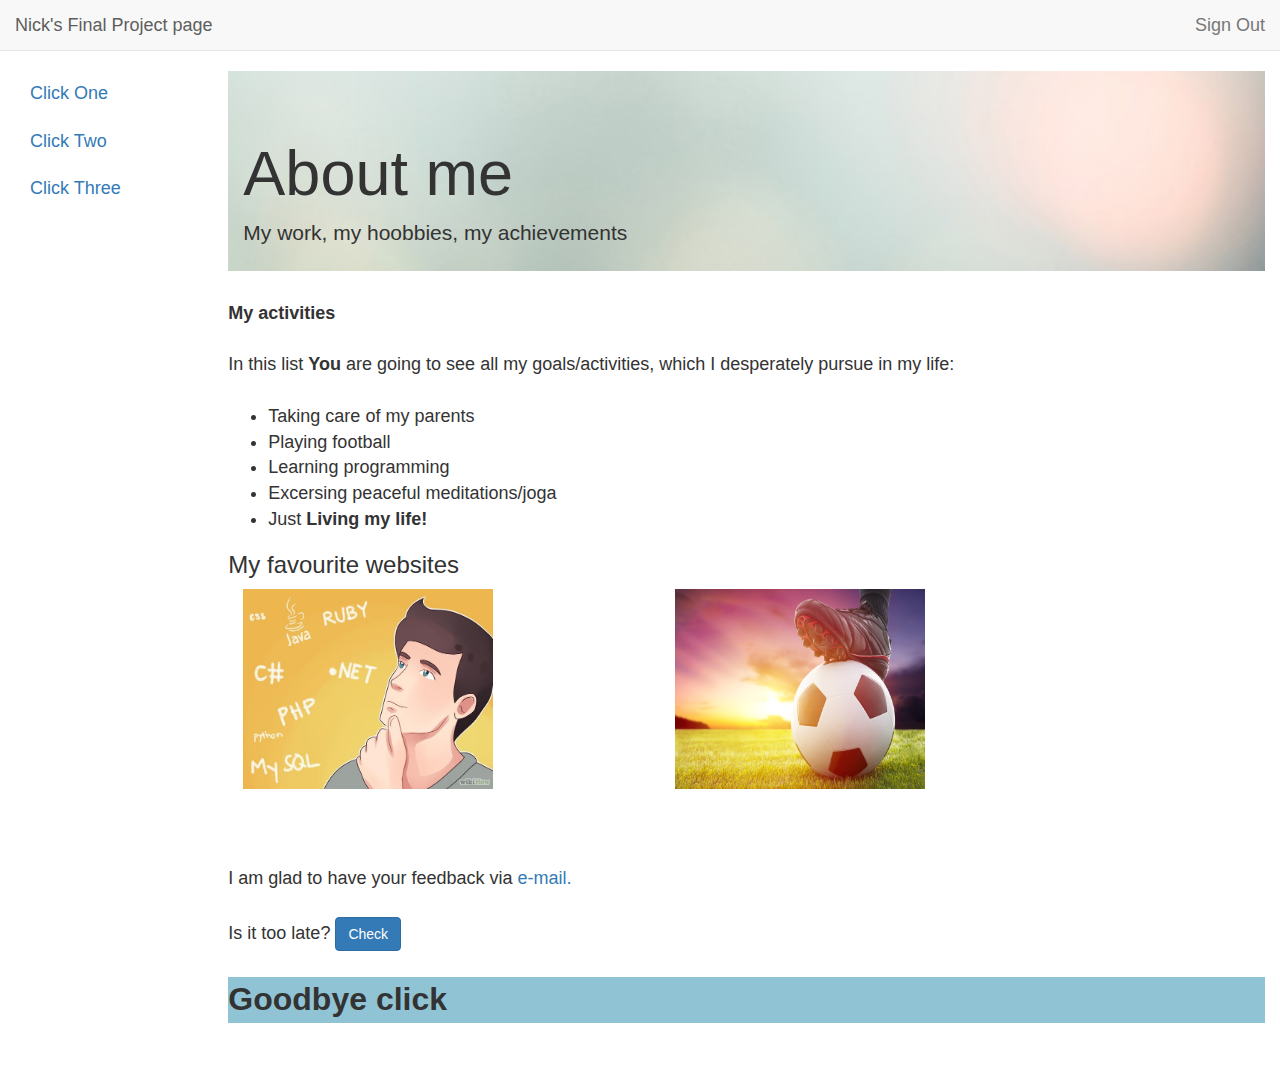
<file: FinalProject/index.html>
<html>
	<head>
		
		<link 
			rel="stylesheet" 
			type="text/css" 
			href="css/bootstrap.min.css"
		/>
		<link 
			rel="stylesheet"  
			type="text/css"
			href="css/stylesheet.css"
		/>
		 
	
	<script src="js/myScripts.js"></script>
	<script src="js/jquery-1.11.3.min.js"></script>
	<script src="js/bootstrap.min.js"></script>


	</head> 

    <title>
    	My activities
    </title>

    <body>

<!-- navigation header. Check it out on small and wide screen -->
    <nav class="navbar navbar-default navbar-static-top" role="navigation">
      <div class="navbar-header">
        <button type="button" class="navbar-toggle" data-toggle="collapse" data-target=".main-navigation">
          <span class="sr-only">
            Toggle navigation
          </span>
          <span class="icon-bar">
          </span>
          <span class="icon-bar">
          </span>
          <span class="icon-bar">
          </span>
        </button>
        <a class="navbar-brand" href="#">
          Nick's Final Project page
        </a>
      </div>
      <div class="collapse navbar-collapse main-navigation">
        <ul class="nav navbar-nav navbar-right">
          <li>
            <a href="#">
              Sign Out
            </a>
          </li>
        </ul>
      </div>
    </nav>


    <!-- Header. Try clicking on the links on the left -->
    <div class="row">
      <div class="col-md-2">
        <ul class="nav nav-pills nav-stacked">
          <li class="changeHead">
            <a href="#">
              Click One
            </a>
          </li>
          <li class="changeHead">
            <a href="#">
              Click Two
            </a>
          </li>
          <li class="changeHead">
            <a href="#">
              Click Three
            </a>
          </li>
        </ul>
      </div>
      <div class="col-md-10">
        <div class="jumbotron">
          <div class="container">
            <h1 id="mainText">
              About me
            </h1>
            <p>
              My work, my hoobbies, my achievements
            </p>
          </div>
        </div>
      </div>
    
    <!-- Script that changes Header -->
    <script type="text/javascript">
       $(".changeHead").click(function(){
			document.getElementById("mainText").innerHTML = this.innerHTML;
		});
    </script>

    <!-- Main info -->
   <div class="info">   	
   
	    <div class="row">
	    	<div class="col-md-2">
	    		
	    	</div>
	    
		    <div class="col-md-10">
			  	<b class="colored">
			  		My activities 
			  	</b> 
			  	<br>
			  	<br>
					In this list <b>You </b>are going to see all my goals/activities, which I desperately pursue in my life:
				</br>
				<br>
				<ul>
					<li>Taking care of my parents</li> 
					<li>Playing football</li>
				  	<li>Learning programming</li> 
				  	<li>Excersing peaceful meditations/joga </li>
				  	<li>Just <b>Living my life!</b></li>

				</ul>

				<h3>My favourite websites</h3>
			    
			    <div class="row">

			    	<div class="col-md-5">
			    		
							<a href="http://www.w3schools.com/">
								
									<img class="hobbyImg"
										src="css/img/program.jpg"										
									/>
									
							</a>
							<br></br>
						
					</div>

	    			<div class="col-md-5">
						<a href="http://dynamo.kiev.ua">
								
									<img class="hobbyImg" 
										src="css/img/football.jpg"										
									/>
								

							</a>
							<br></br>
					</div>

					

				</div>

				<br></br>

				<!-- Check mailto link -->

				I am glad to have your feedback via <a href="mailto: konisite.studio@gmail.com">e-mail.</a>

				<br></br>

				Is it too late?
				<button  type="button" class="btn btn-primary" 
					data-loading-text = "Loading..."
					onclick="document.getElementById('time').innerHTML = Date()">
					Check
				</button> 	<text id="time"></text>

				<br></br>

				<div id="title" onclick="complexFunc();"> 
					Goodbye click
				</div>   

		    </div>
		</div>
	</div>
 

</body>

	
</html>
</file>
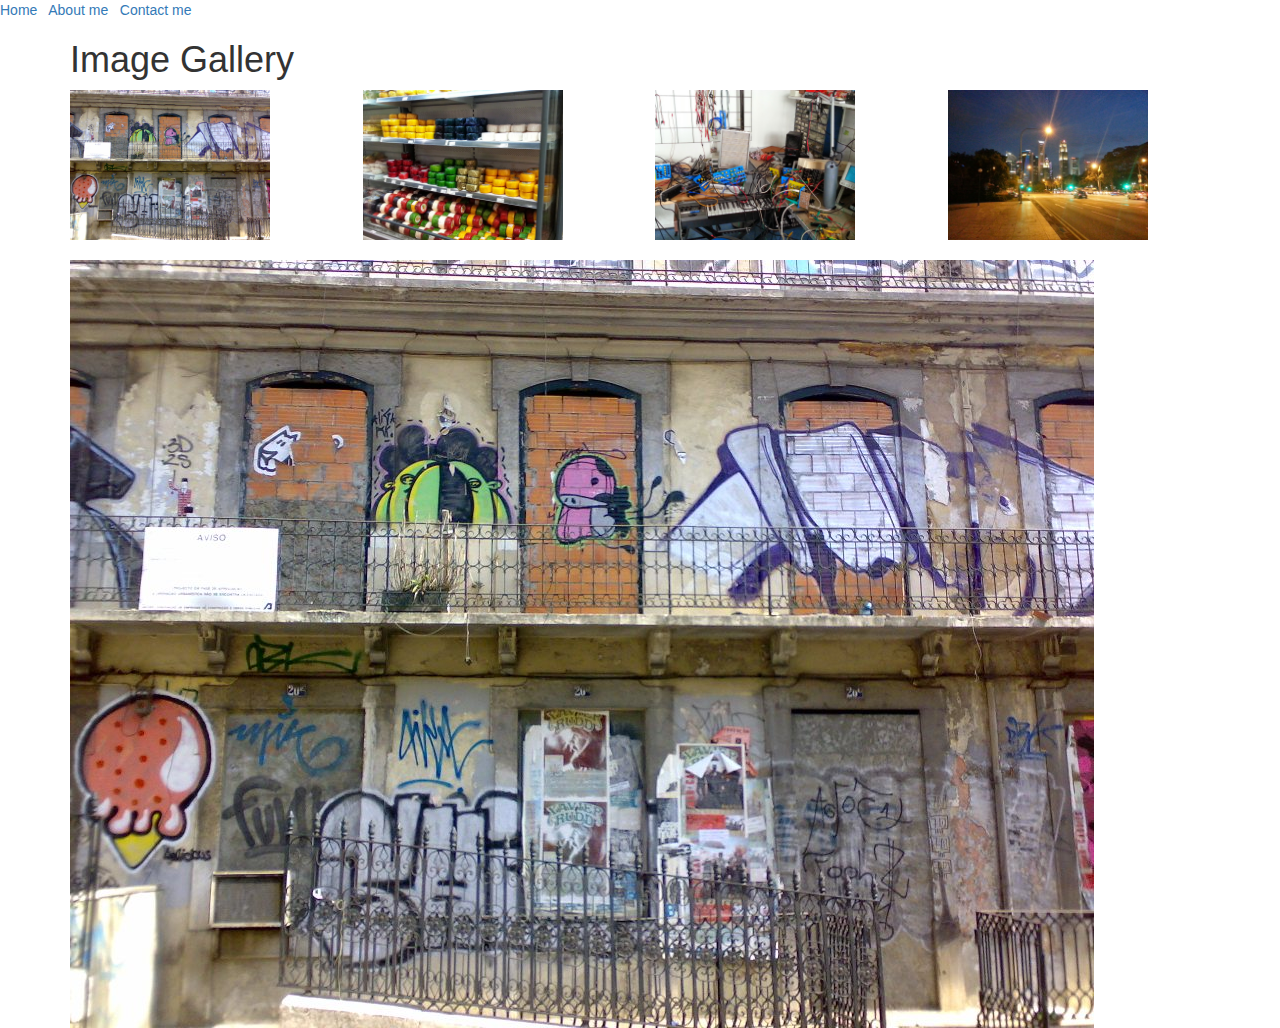
<file: scriptBasics/gallery/index.html>
<html>
	<head>
		<title>Image Gallery</title>

		<!-- import bootstrap -->
		<link rel="stylesheet"
			  type="text/css"
			  href="bootstrap.css"
		      />

		<!-- import our own stylesheet -->
		<link rel="stylesheet"
			  type="text/css"
			  href="styles.css"
		      />	

		<!-- import jQuery -->
		<script src="http://code.jquery.com/jquery-1.11.3.min.js"></script>
	</head>
	<body>
		<!-- some header info (from Matthew's code) -->
		<a 
		href="index.html">
			Home
		</a>
		 &nbsp;
		<a 
		href="aboutme.html">
			About me 
		</a>
		&nbsp;
		<a 
		href="contact.html" class="greenlink">
			Contact me 
		</a>

		</hr>
	<div class="container">
		<h1>Image Gallery</h1>

		<!--
		   These are the thumbnail images.
		   They are laid out using the 
		   bootstrap grid.
		   I have given them all the class
		   "crop-image" which I use in the
		   css and the javascript code.
		-->
		<div class="row">
			<div class="col-md-3">
				<img class="crop-img" 
				  src="img_1.jpg" 
				  alt="graffittied building"/> 
			</div>
			<div class="col-md-3">
				<img class="crop-img" 
				  src="img_3.jpg" 
				  alt="display of cheese"/> 
			</div>
			<div class="col-md-3">
				<img class="crop-img" 
				  src="img_4.jpg" 
				  alt="synethesizer workshop"/> 
			</div>
			<div class="col-md-3">
				<img class="crop-img" 
				   src="img_5.jpg" 
				   alt="City night"/> 
			</div>
		</div>
		<!--
			this is the large image which is
			on a row of its own. 
			I will change it source in the 
			javascript
		-->
		<div class="row">
			<div class="col-md-12">
				<img id="bigImage" 
				  class="large-img" 
				  src="img_1.jpg" 
				  alt="graffittied building"/> 
			</div>
		</div>
	</div>

	<script>
		// when we click on the thumbnail
		// we set the src attribute of the 
		// bit image to be the same as the 
		// src of the image we have clicked on
		// ("this"). This loads the same
		// image file into the big image
		$(".crop-img").click(function(){
			$("#bigImage").attr('src', 
				$(this).attr('src'));
		});
	</script>

	</body>
</html>
</file>
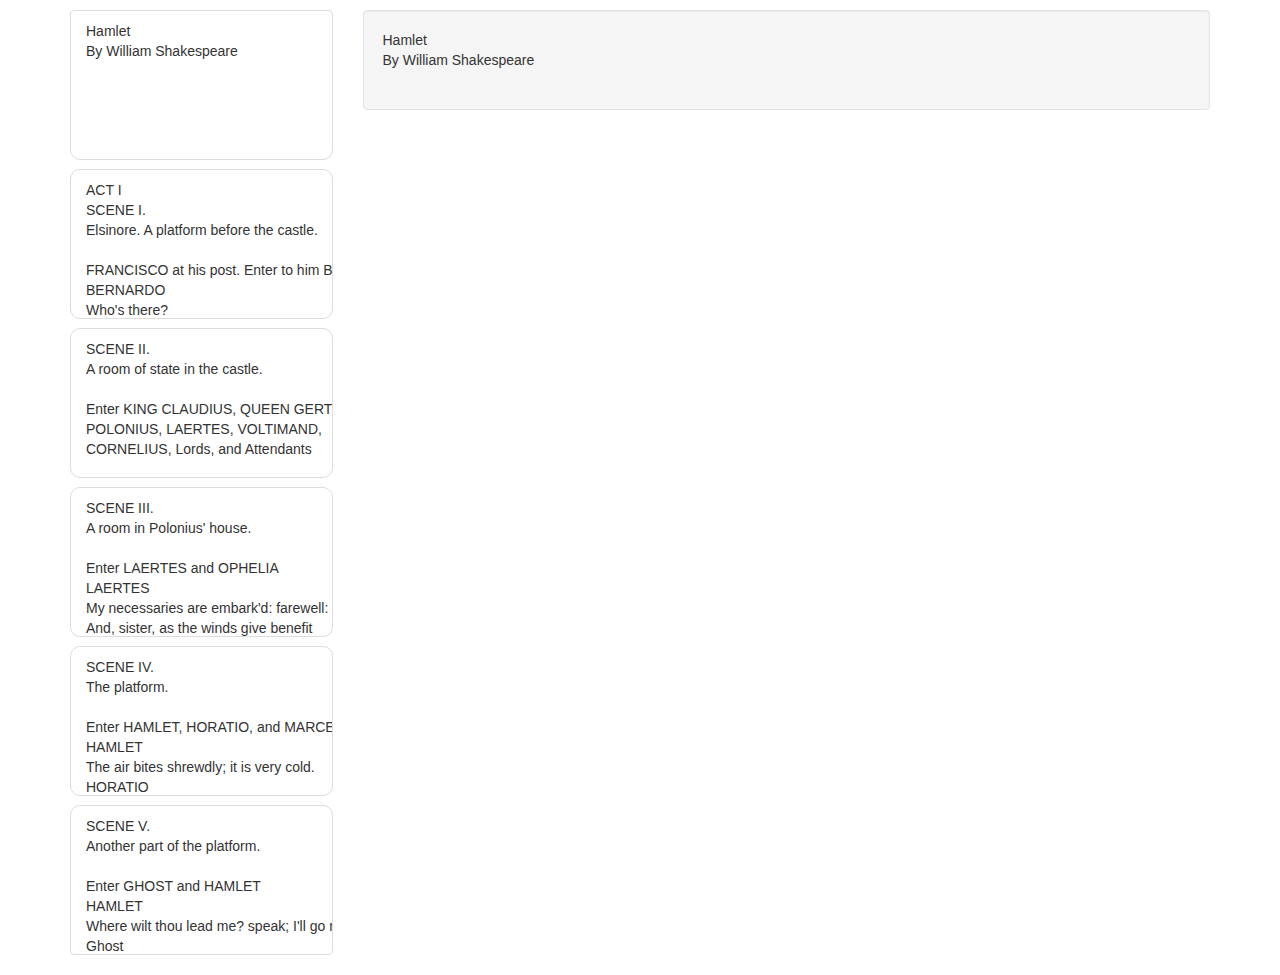
<file: week4/eReader/index.html>
<html>
	<head>
	<title>eReader</title>

	<!-- include jquery, bootstrap and our stylesheet -->
	<script src="http://code.jquery.com/jquery-1.11.3.min.js"></script>
	
	<link rel="stylesheet"
		  type="text/css"
		  href="bootstrap.css"
	      />

	<link rel="stylesheet"
		  type="text/css"
		  href="styles.css"
	      />	

	</head>
	<body>
		
	<div class="container">

		<!-- 
			 we have 1 row that contains 2 columns
		     one for the thumbnails and one for the 
		     main reader view
		-->
		<div class="row">
			<div class="col-md-3">
				<!-- 
					This is a list view that will 
					contain all the chapter thumbnails
				-->
				<ul class="list-group scrollable" id="chapterlist">
					<!--
						The id contains the chapter number, something 
						we will use in the JS code
						The class list-group-item is for bootstrap
						and chapter-thumbnail is for our code
					-->
            		<li id="chapter0" 
            		   class="list-group-item chapter-thumbnail">Hamlet
By William Shakespeare
            		</li>
            		<li id="chapter1" class="list-group-item chapter-thumbnail">ACT I
SCENE I. 
Elsinore. A platform before the castle.

FRANCISCO at his post. Enter to him BERNARDO
BERNARDO
Who's there?
FRANCISCO
Nay, answer me: stand, and unfold yourself.
BERNARDO
Long live the king!
FRANCISCO
Bernardo?
BERNARDO
He.
FRANCISCO
You come most carefully upon your hour.
BERNARDO
'Tis now struck twelve; get thee to bed, Francisco.
FRANCISCO
For this relief much thanks: 'tis bitter cold,
And I am sick at heart.
BERNARDO
Have you had quiet guard?
FRANCISCO
Not a mouse stirring.
BERNARDO
Well, good night.
If you do meet Horatio and Marcellus,
The rivals of my watch, bid them make haste.
FRANCISCO
I think I hear them. Stand, ho! Who's there?
Enter HORATIO and MARCELLUS

HORATIO
Friends to this ground.
MARCELLUS
And liegemen to the Dane.
FRANCISCO
Give you good night.
MARCELLUS
O, farewell, honest soldier:
Who hath relieved you?
FRANCISCO
Bernardo has my place.
Give you good night.
Exit

MARCELLUS
Holla! Bernardo!
BERNARDO
Say,
What, is Horatio there?
HORATIO
A piece of him.
BERNARDO
Welcome, Horatio: welcome, good Marcellus.
MARCELLUS
What, has this thing appear'd again to-night?
BERNARDO
I have seen nothing.
MARCELLUS
Horatio says 'tis but our fantasy,
And will not let belief take hold of him
Touching this dreaded sight, twice seen of us:
Therefore I have entreated him along
With us to watch the minutes of this night;
That if again this apparition come,
He may approve our eyes and speak to it.
HORATIO
Tush, tush, 'twill not appear.
BERNARDO
Sit down awhile;
And let us once again assail your ears,
That are so fortified against our story
What we have two nights seen.
HORATIO
Well, sit we down,
And let us hear Bernardo speak of this.
BERNARDO
Last night of all,
When yond same star that's westward from the pole
Had made his course to illume that part of heaven
Where now it burns, Marcellus and myself,
The bell then beating one,--
Enter Ghost

MARCELLUS
Peace, break thee off; look, where it comes again!
BERNARDO
In the same figure, like the king that's dead.
MARCELLUS
Thou art a scholar; speak to it, Horatio.
BERNARDO
Looks it not like the king? mark it, Horatio.
HORATIO
Most like: it harrows me with fear and wonder.
BERNARDO
It would be spoke to.
MARCELLUS
Question it, Horatio.
HORATIO
What art thou that usurp'st this time of night,
Together with that fair and warlike form
In which the majesty of buried Denmark
Did sometimes march? by heaven I charge thee, speak!
MARCELLUS
It is offended.
BERNARDO
See, it stalks away!
HORATIO
Stay! speak, speak! I charge thee, speak!
Exit Ghost

MARCELLUS
'Tis gone, and will not answer.
BERNARDO
How now, Horatio! you tremble and look pale:
Is not this something more than fantasy?
What think you on't?
HORATIO
Before my God, I might not this believe
Without the sensible and true avouch
Of mine own eyes.
MARCELLUS
Is it not like the king?
HORATIO
As thou art to thyself:
Such was the very armour he had on
When he the ambitious Norway combated;
So frown'd he once, when, in an angry parle,
He smote the sledded Polacks on the ice.
'Tis strange.
MARCELLUS
Thus twice before, and jump at this dead hour,
With martial stalk hath he gone by our watch.
HORATIO
In what particular thought to work I know not;
But in the gross and scope of my opinion,
This bodes some strange eruption to our state.
MARCELLUS
Good now, sit down, and tell me, he that knows,
Why this same strict and most observant watch
So nightly toils the subject of the land,
And why such daily cast of brazen cannon,
And foreign mart for implements of war;
Why such impress of shipwrights, whose sore task
Does not divide the Sunday from the week;
What might be toward, that this sweaty haste
Doth make the night joint-labourer with the day:
Who is't that can inform me?
HORATIO
That can I;
At least, the whisper goes so. Our last king,
Whose image even but now appear'd to us,
Was, as you know, by Fortinbras of Norway,
Thereto prick'd on by a most emulate pride,
Dared to the combat; in which our valiant Hamlet--
For so this side of our known world esteem'd him--
Did slay this Fortinbras; who by a seal'd compact,
Well ratified by law and heraldry,
Did forfeit, with his life, all those his lands
Which he stood seized of, to the conqueror:
Against the which, a moiety competent
Was gaged by our king; which had return'd
To the inheritance of Fortinbras,
Had he been vanquisher; as, by the same covenant,
And carriage of the article design'd,
His fell to Hamlet. Now, sir, young Fortinbras,
Of unimproved mettle hot and full,
Hath in the skirts of Norway here and there
Shark'd up a list of lawless resolutes,
For food and diet, to some enterprise
That hath a stomach in't; which is no other--
As it doth well appear unto our state--
But to recover of us, by strong hand
And terms compulsatory, those foresaid lands
So by his father lost: and this, I take it,
Is the main motive of our preparations,
The source of this our watch and the chief head
Of this post-haste and romage in the land.
BERNARDO
I think it be no other but e'en so:
Well may it sort that this portentous figure
Comes armed through our watch; so like the king
That was and is the question of these wars.
HORATIO
A mote it is to trouble the mind's eye.
In the most high and palmy state of Rome,
A little ere the mightiest Julius fell,
The graves stood tenantless and the sheeted dead
Did squeak and gibber in the Roman streets:
As stars with trains of fire and dews of blood,
Disasters in the sun; and the moist star
Upon whose influence Neptune's empire stands
Was sick almost to doomsday with eclipse:
And even the like precurse of fierce events,
As harbingers preceding still the fates
And prologue to the omen coming on,
Have heaven and earth together demonstrated
Unto our climatures and countrymen.--
But soft, behold! lo, where it comes again!
Re-enter Ghost

I'll cross it, though it blast me. Stay, illusion!
If thou hast any sound, or use of voice,
Speak to me:
If there be any good thing to be done,
That may to thee do ease and grace to me,
Speak to me:
Cock crows

If thou art privy to thy country's fate,
Which, happily, foreknowing may avoid, O, speak!
Or if thou hast uphoarded in thy life
Extorted treasure in the womb of earth,
For which, they say, you spirits oft walk in death,
Speak of it: stay, and speak! Stop it, Marcellus.
MARCELLUS
Shall I strike at it with my partisan?
HORATIO
Do, if it will not stand.
BERNARDO
'Tis here!
HORATIO
'Tis here!
MARCELLUS
'Tis gone!
Exit Ghost

We do it wrong, being so majestical,
To offer it the show of violence;
For it is, as the air, invulnerable,
And our vain blows malicious mockery.
BERNARDO
It was about to speak, when the cock crew.
HORATIO
And then it started like a guilty thing
Upon a fearful summons. I have heard,
The cock, that is the trumpet to the morn,
Doth with his lofty and shrill-sounding throat
Awake the god of day; and, at his warning,
Whether in sea or fire, in earth or air,
The extravagant and erring spirit hies
To his confine: and of the truth herein
This present object made probation.
MARCELLUS
It faded on the crowing of the cock.
Some say that ever 'gainst that season comes
Wherein our Saviour's birth is celebrated,
The bird of dawning singeth all night long:
And then, they say, no spirit dares stir abroad;
The nights are wholesome; then no planets strike,
No fairy takes, nor witch hath power to charm,
So hallow'd and so gracious is the time.
HORATIO
So have I heard and do in part believe it.
But, look, the morn, in russet mantle clad,
Walks o'er the dew of yon high eastward hill:
Break we our watch up; and by my advice,
Let us impart what we have seen to-night
Unto young Hamlet; for, upon my life,
This spirit, dumb to us, will speak to him.
Do you consent we shall acquaint him with it,
As needful in our loves, fitting our duty?
MARCELLUS
Let's do't, I pray; and I this morning know
Where we shall find him most conveniently.
Exeunt
            		</li>
            		<li id="chapter2" class="list-group-item chapter-thumbnail">SCENE II. 
A room of state in the castle.

Enter KING CLAUDIUS, QUEEN GERTRUDE, HAMLET, 
POLONIUS, LAERTES, VOLTIMAND, 
CORNELIUS, Lords, and Attendants

KING CLAUDIUS
Though yet of Hamlet our dear brother's death
The memory be green, and that it us befitted
To bear our hearts in grief and our whole kingdom
To be contracted in one brow of woe,
Yet so far hath discretion fought with nature
That we with wisest sorrow think on him,
Together with remembrance of ourselves.
Therefore our sometime sister, now our queen,
The imperial jointress to this warlike state,
Have we, as 'twere with a defeated joy,--
With an auspicious and a dropping eye,
With mirth in funeral and with dirge in marriage,
In equal scale weighing delight and dole,--
Taken to wife: nor have we herein barr'd
Your better wisdoms, which have freely gone
With this affair along. For all, our thanks.
Now follows, that you know, young Fortinbras,
Holding a weak supposal of our worth,
Or thinking by our late dear brother's death
Our state to be disjoint and out of frame,
Colleagued with the dream of his advantage,
He hath not fail'd to pester us with message,
Importing the surrender of those lands
Lost by his father, with all bonds of law,
To our most valiant brother. So much for him.
Now for ourself and for this time of meeting:
Thus much the business is: we have here writ
To Norway, uncle of young Fortinbras,--
Who, impotent and bed-rid, scarcely hears
Of this his nephew's purpose,--to suppress
His further gait herein; in that the levies,
The lists and full proportions, are all made
Out of his subject: and we here dispatch
You, good Cornelius, and you, Voltimand,
For bearers of this greeting to old Norway;
Giving to you no further personal power
To business with the king, more than the scope
Of these delated articles allow.
Farewell, and let your haste commend your duty.
CORNELIUS VOLTIMAND
In that and all things will we show our duty.
KING CLAUDIUS
We doubt it nothing: heartily farewell.
Exeunt VOLTIMAND and CORNELIUS

And now, Laertes, what's the news with you?
You told us of some suit; what is't, Laertes?
You cannot speak of reason to the Dane,
And loose your voice: what wouldst thou beg, Laertes,
That shall not be my offer, not thy asking?
The head is not more native to the heart,
The hand more instrumental to the mouth,
Than is the throne of Denmark to thy father.
What wouldst thou have, Laertes?
LAERTES
My dread lord,
Your leave and favour to return to France;
From whence though willingly I came to Denmark,
To show my duty in your coronation,
Yet now, I must confess, that duty done,
My thoughts and wishes bend again toward France
And bow them to your gracious leave and pardon.
KING CLAUDIUS
Have you your father's leave? What says Polonius?
LORD POLONIUS
He hath, my lord, wrung from me my slow leave
By laboursome petition, and at last
Upon his will I seal'd my hard consent:
I do beseech you, give him leave to go.
KING CLAUDIUS
Take thy fair hour, Laertes; time be thine,
And thy best graces spend it at thy will!
But now, my cousin Hamlet, and my son,--
HAMLET
[Aside] A little more than kin, and less than kind.
KING CLAUDIUS
How is it that the clouds still hang on you?
HAMLET
Not so, my lord; I am too much i' the sun.
QUEEN GERTRUDE
Good Hamlet, cast thy nighted colour off,
And let thine eye look like a friend on Denmark.
Do not for ever with thy vailed lids
Seek for thy noble father in the dust:
Thou know'st 'tis common; all that lives must die,
Passing through nature to eternity.
HAMLET
Ay, madam, it is common.
QUEEN GERTRUDE
If it be,
Why seems it so particular with thee?
HAMLET
Seems, madam! nay it is; I know not 'seems.'
'Tis not alone my inky cloak, good mother,
Nor customary suits of solemn black,
Nor windy suspiration of forced breath,
No, nor the fruitful river in the eye,
Nor the dejected 'havior of the visage,
Together with all forms, moods, shapes of grief,
That can denote me truly: these indeed seem,
For they are actions that a man might play:
But I have that within which passeth show;
These but the trappings and the suits of woe.
KING CLAUDIUS
'Tis sweet and commendable in your nature, Hamlet,
To give these mourning duties to your father:
But, you must know, your father lost a father;
That father lost, lost his, and the survivor bound
In filial obligation for some term
To do obsequious sorrow: but to persever
In obstinate condolement is a course
Of impious stubbornness; 'tis unmanly grief;
It shows a will most incorrect to heaven,
A heart unfortified, a mind impatient,
An understanding simple and unschool'd:
For what we know must be and is as common
As any the most vulgar thing to sense,
Why should we in our peevish opposition
Take it to heart? Fie! 'tis a fault to heaven,
A fault against the dead, a fault to nature,
To reason most absurd: whose common theme
Is death of fathers, and who still hath cried,
From the first corse till he that died to-day,
'This must be so.' We pray you, throw to earth
This unprevailing woe, and think of us
As of a father: for let the world take note,
You are the most immediate to our throne;
And with no less nobility of love
Than that which dearest father bears his son,
Do I impart toward you. For your intent
In going back to school in Wittenberg,
It is most retrograde to our desire:
And we beseech you, bend you to remain
Here, in the cheer and comfort of our eye,
Our chiefest courtier, cousin, and our son.
QUEEN GERTRUDE
Let not thy mother lose her prayers, Hamlet:
I pray thee, stay with us; go not to Wittenberg.
HAMLET
I shall in all my best obey you, madam.
KING CLAUDIUS
Why, 'tis a loving and a fair reply:
Be as ourself in Denmark. Madam, come;
This gentle and unforced accord of Hamlet
Sits smiling to my heart: in grace whereof,
No jocund health that Denmark drinks to-day,
But the great cannon to the clouds shall tell,
And the king's rouse the heavens all bruit again,
Re-speaking earthly thunder. Come away.
Exeunt all but HAMLET

HAMLET
O, that this too too solid flesh would melt
Thaw and resolve itself into a dew!
Or that the Everlasting had not fix'd
His canon 'gainst self-slaughter! O God! God!
How weary, stale, flat and unprofitable,
Seem to me all the uses of this world!
Fie on't! ah fie! 'tis an unweeded garden,
That grows to seed; things rank and gross in nature
Possess it merely. That it should come to this!
But two months dead: nay, not so much, not two:
So excellent a king; that was, to this,
Hyperion to a satyr; so loving to my mother
That he might not beteem the winds of heaven
Visit her face too roughly. Heaven and earth!
Must I remember? why, she would hang on him,
As if increase of appetite had grown
By what it fed on: and yet, within a month--
Let me not think on't--Frailty, thy name is woman!--
A little month, or ere those shoes were old
With which she follow'd my poor father's body,
Like Niobe, all tears:--why she, even she--
O, God! a beast, that wants discourse of reason,
Would have mourn'd longer--married with my uncle,
My father's brother, but no more like my father
Than I to Hercules: within a month:
Ere yet the salt of most unrighteous tears
Had left the flushing in her galled eyes,
She married. O, most wicked speed, to post
With such dexterity to incestuous sheets!
It is not nor it cannot come to good:
But break, my heart; for I must hold my tongue.
Enter HORATIO, MARCELLUS, and BERNARDO

HORATIO
Hail to your lordship!
HAMLET
I am glad to see you well:
Horatio,--or I do forget myself.
HORATIO
The same, my lord, and your poor servant ever.
HAMLET
Sir, my good friend; I'll change that name with you:
And what make you from Wittenberg, Horatio? Marcellus?
MARCELLUS
My good lord--
HAMLET
I am very glad to see you. Good even, sir.
But what, in faith, make you from Wittenberg?
HORATIO
A truant disposition, good my lord.
HAMLET
I would not hear your enemy say so,
Nor shall you do mine ear that violence,
To make it truster of your own report
Against yourself: I know you are no truant.
But what is your affair in Elsinore?
We'll teach you to drink deep ere you depart.
HORATIO
My lord, I came to see your father's funeral.
HAMLET
I pray thee, do not mock me, fellow-student;
I think it was to see my mother's wedding.
HORATIO
Indeed, my lord, it follow'd hard upon.
HAMLET
Thrift, thrift, Horatio! the funeral baked meats
Did coldly furnish forth the marriage tables.
Would I had met my dearest foe in heaven
Or ever I had seen that day, Horatio!
My father!--methinks I see my father.
HORATIO
Where, my lord?
HAMLET
In my mind's eye, Horatio.
HORATIO
I saw him once; he was a goodly king.
HAMLET
He was a man, take him for all in all,
I shall not look upon his like again.
HORATIO
My lord, I think I saw him yesternight.
HAMLET
Saw? who?
HORATIO
My lord, the king your father.
HAMLET
The king my father!
HORATIO
Season your admiration for awhile
With an attent ear, till I may deliver,
Upon the witness of these gentlemen,
This marvel to you.
HAMLET
For God's love, let me hear.
HORATIO
Two nights together had these gentlemen,
Marcellus and Bernardo, on their watch,
In the dead vast and middle of the night,
Been thus encounter'd. A figure like your father,
Armed at point exactly, cap-a-pe,
Appears before them, and with solemn march
Goes slow and stately by them: thrice he walk'd
By their oppress'd and fear-surprised eyes,
Within his truncheon's length; whilst they, distilled
Almost to jelly with the act of fear,
Stand dumb and speak not to him. This to me
In dreadful secrecy impart they did;
And I with them the third night kept the watch;
Where, as they had deliver'd, both in time,
Form of the thing, each word made true and good,
The apparition comes: I knew your father;
These hands are not more like.
HAMLET
But where was this?
MARCELLUS
My lord, upon the platform where we watch'd.
HAMLET
Did you not speak to it?
HORATIO
My lord, I did;
But answer made it none: yet once methought
It lifted up its head and did address
Itself to motion, like as it would speak;
But even then the morning cock crew loud,
And at the sound it shrunk in haste away,
And vanish'd from our sight.
HAMLET
'Tis very strange.
HORATIO
As I do live, my honour'd lord, 'tis true;
And we did think it writ down in our duty
To let you know of it.
HAMLET
Indeed, indeed, sirs, but this troubles me.
Hold you the watch to-night?
MARCELLUS BERNARDO
We do, my lord.
HAMLET
Arm'd, say you?
MARCELLUS BERNARDO
Arm'd, my lord.
HAMLET
From top to toe?
MARCELLUS BERNARDO
My lord, from head to foot.
HAMLET
Then saw you not his face?
HORATIO
O, yes, my lord; he wore his beaver up.
HAMLET
What, look'd he frowningly?
HORATIO
A countenance more in sorrow than in anger.
HAMLET
Pale or red?
HORATIO
Nay, very pale.
HAMLET
And fix'd his eyes upon you?
HORATIO
Most constantly.
HAMLET
I would I had been there.
HORATIO
It would have much amazed you.
HAMLET
Very like, very like. Stay'd it long?
HORATIO
While one with moderate haste might tell a hundred.
MARCELLUS BERNARDO
Longer, longer.
HORATIO
Not when I saw't.
HAMLET
His beard was grizzled--no?
HORATIO
It was, as I have seen it in his life,
A sable silver'd.
HAMLET
I will watch to-night;
Perchance 'twill walk again.
HORATIO
I warrant it will.
HAMLET
If it assume my noble father's person,
I'll speak to it, though hell itself should gape
And bid me hold my peace. I pray you all,
If you have hitherto conceal'd this sight,
Let it be tenable in your silence still;
And whatsoever else shall hap to-night,
Give it an understanding, but no tongue:
I will requite your loves. So, fare you well:
Upon the platform, 'twixt eleven and twelve,
I'll visit you.
All
Our duty to your honour.
HAMLET
Your loves, as mine to you: farewell.
Exeunt all but HAMLET

My father's spirit in arms! all is not well;
I doubt some foul play: would the night were come!
Till then sit still, my soul: foul deeds will rise,
Though all the earth o'erwhelm them, to men's eyes.
Exit
            		</li>
            		<li id="chapter3" class="list-group-item chapter-thumbnail">SCENE III. 
A room in Polonius' house.

Enter LAERTES and OPHELIA
LAERTES
My necessaries are embark'd: farewell:
And, sister, as the winds give benefit
And convoy is assistant, do not sleep,
But let me hear from you.
OPHELIA
Do you doubt that?
LAERTES
For Hamlet and the trifling of his favour,
Hold it a fashion and a toy in blood,
A violet in the youth of primy nature,
Forward, not permanent, sweet, not lasting,
The perfume and suppliance of a minute; No more.
OPHELIA
No more but so?
LAERTES
Think it no more;
For nature, crescent, does not grow alone
In thews and bulk, but, as this temple waxes,
The inward service of the mind and soul
Grows wide withal. Perhaps he loves you now,
And now no soil nor cautel doth besmirch
The virtue of his will: but you must fear,
His greatness weigh'd, his will is not his own;
For he himself is subject to his birth:
He may not, as unvalued persons do,
Carve for himself; for on his choice depends
The safety and health of this whole state;
And therefore must his choice be circumscribed
Unto the voice and yielding of that body
Whereof he is the head. Then if he says he loves you,
It fits your wisdom so far to believe it
As he in his particular act and place
May give his saying deed; which is no further
Than the main voice of Denmark goes withal.
Then weigh what loss your honour may sustain,
If with too credent ear you list his songs,
Or lose your heart, or your chaste treasure open
To his unmaster'd importunity.
Fear it, Ophelia, fear it, my dear sister,
And keep you in the rear of your affection,
Out of the shot and danger of desire.
The chariest maid is prodigal enough,
If she unmask her beauty to the moon:
Virtue itself 'scapes not calumnious strokes:
The canker galls the infants of the spring,
Too oft before their buttons be disclosed,
And in the morn and liquid dew of youth
Contagious blastments are most imminent.
Be wary then; best safety lies in fear:
Youth to itself rebels, though none else near.
OPHELIA
I shall the effect of this good lesson keep,
As watchman to my heart. But, good my brother,
Do not, as some ungracious pastors do,
Show me the steep and thorny way to heaven;
Whiles, like a puff'd and reckless libertine,
Himself the primrose path of dalliance treads,
And recks not his own rede.
LAERTES
O, fear me not.
I stay too long: but here my father comes.
Enter POLONIUS

A double blessing is a double grace,
Occasion smiles upon a second leave.
LORD POLONIUS
Yet here, Laertes! aboard, aboard, for shame!
The wind sits in the shoulder of your sail,
And you are stay'd for. There; my blessing with thee!
And these few precepts in thy memory
See thou character. Give thy thoughts no tongue,
Nor any unproportioned thought his act.
Be thou familiar, but by no means vulgar.
Those friends thou hast, and their adoption tried,
Grapple them to thy soul with hoops of steel;
But do not dull thy palm with entertainment
Of each new-hatch'd, unfledged comrade. Beware
Of entrance to a quarrel, but being in,
Bear't that the opposed may beware of thee.
Give every man thy ear, but few thy voice;
Take each man's censure, but reserve thy judgment.
Costly thy habit as thy purse can buy,
But not express'd in fancy; rich, not gaudy;
For the apparel oft proclaims the man,
And they in France of the best rank and station
Are of a most select and generous chief in that.
Neither a borrower nor a lender be;
For loan oft loses both itself and friend,
And borrowing dulls the edge of husbandry.
This above all: to thine ownself be true,
And it must follow, as the night the day,
Thou canst not then be false to any man.
Farewell: my blessing season this in thee!
LAERTES
Most humbly do I take my leave, my lord.
LORD POLONIUS
The time invites you; go; your servants tend.
LAERTES
Farewell, Ophelia; and remember well
What I have said to you.
OPHELIA
'Tis in my memory lock'd,
And you yourself shall keep the key of it.
LAERTES
Farewell.
Exit

LORD POLONIUS
What is't, Ophelia, be hath said to you?
OPHELIA
So please you, something touching the Lord Hamlet.
LORD POLONIUS
Marry, well bethought:
'Tis told me, he hath very oft of late
Given private time to you; and you yourself
Have of your audience been most free and bounteous:
If it be so, as so 'tis put on me,
And that in way of caution, I must tell you,
You do not understand yourself so clearly
As it behoves my daughter and your honour.
What is between you? give me up the truth.
OPHELIA
He hath, my lord, of late made many tenders
Of his affection to me.
LORD POLONIUS
Affection! pooh! you speak like a green girl,
Unsifted in such perilous circumstance.
Do you believe his tenders, as you call them?
OPHELIA
I do not know, my lord, what I should think.
LORD POLONIUS
Marry, I'll teach you: think yourself a baby;
That you have ta'en these tenders for true pay,
Which are not sterling. Tender yourself more dearly;
Or--not to crack the wind of the poor phrase,
Running it thus--you'll tender me a fool.
OPHELIA
My lord, he hath importuned me with love
In honourable fashion.
LORD POLONIUS
Ay, fashion you may call it; go to, go to.
OPHELIA
And hath given countenance to his speech, my lord,
With almost all the holy vows of heaven.
LORD POLONIUS
Ay, springes to catch woodcocks. I do know,
When the blood burns, how prodigal the soul
Lends the tongue vows: these blazes, daughter,
Giving more light than heat, extinct in both,
Even in their promise, as it is a-making,
You must not take for fire. From this time
Be somewhat scanter of your maiden presence;
Set your entreatments at a higher rate
Than a command to parley. For Lord Hamlet,
Believe so much in him, that he is young
And with a larger tether may he walk
Than may be given you: in few, Ophelia,
Do not believe his vows; for they are brokers,
Not of that dye which their investments show,
But mere implorators of unholy suits,
Breathing like sanctified and pious bawds,
The better to beguile. This is for all:
I would not, in plain terms, from this time forth,
Have you so slander any moment leisure,
As to give words or talk with the Lord Hamlet.
Look to't, I charge you: come your ways.
OPHELIA
I shall obey, my lord.
Exeunt
            		</li>
            		<li id="chapter4" class="list-group-item chapter-thumbnail">SCENE IV. 
The platform.

Enter HAMLET, HORATIO, and MARCELLUS
HAMLET
The air bites shrewdly; it is very cold.
HORATIO
It is a nipping and an eager air.
HAMLET
What hour now?
HORATIO
I think it lacks of twelve.
HAMLET
No, it is struck.
HORATIO
Indeed? I heard it not: then it draws near the season
Wherein the spirit held his wont to walk.
A flourish of trumpets, and ordnance shot off, within

What does this mean, my lord?
HAMLET
The king doth wake to-night and takes his rouse,
Keeps wassail, and the swaggering up-spring reels;
And, as he drains his draughts of Rhenish down,
The kettle-drum and trumpet thus bray out
The triumph of his pledge.
HORATIO
Is it a custom?
HAMLET
Ay, marry, is't:
But to my mind, though I am native here
And to the manner born, it is a custom
More honour'd in the breach than the observance.
This heavy-headed revel east and west
Makes us traduced and tax'd of other nations:
They clepe us drunkards, and with swinish phrase
Soil our addition; and indeed it takes
From our achievements, though perform'd at height,
The pith and marrow of our attribute.
So, oft it chances in particular men,
That for some vicious mole of nature in them,
As, in their birth--wherein they are not guilty,
Since nature cannot choose his origin--
By the o'ergrowth of some complexion,
Oft breaking down the pales and forts of reason,
Or by some habit that too much o'er-leavens
The form of plausive manners, that these men,
Carrying, I say, the stamp of one defect,
Being nature's livery, or fortune's star,--
Their virtues else--be they as pure as grace,
As infinite as man may undergo--
Shall in the general censure take corruption
From that particular fault: the dram of eale
Doth all the noble substance of a doubt
To his own scandal.
HORATIO
Look, my lord, it comes!
Enter Ghost

HAMLET
Angels and ministers of grace defend us!
Be thou a spirit of health or goblin damn'd,
Bring with thee airs from heaven or blasts from hell,
Be thy intents wicked or charitable,
Thou comest in such a questionable shape
That I will speak to thee: I'll call thee Hamlet,
King, father, royal Dane: O, answer me!
Let me not burst in ignorance; but tell
Why thy canonized bones, hearsed in death,
Have burst their cerements; why the sepulchre,
Wherein we saw thee quietly inurn'd,
Hath oped his ponderous and marble jaws,
To cast thee up again. What may this mean,
That thou, dead corse, again in complete steel
Revisit'st thus the glimpses of the moon,
Making night hideous; and we fools of nature
So horridly to shake our disposition
With thoughts beyond the reaches of our souls?
Say, why is this? wherefore? what should we do?
Ghost beckons HAMLET

HORATIO
It beckons you to go away with it,
As if it some impartment did desire
To you alone.
MARCELLUS
Look, with what courteous action
It waves you to a more removed ground:
But do not go with it.
HORATIO
No, by no means.
HAMLET
It will not speak; then I will follow it.
HORATIO
Do not, my lord.
HAMLET
Why, what should be the fear?
I do not set my life in a pin's fee;
And for my soul, what can it do to that,
Being a thing immortal as itself?
It waves me forth again: I'll follow it.
HORATIO
What if it tempt you toward the flood, my lord,
Or to the dreadful summit of the cliff
That beetles o'er his base into the sea,
And there assume some other horrible form,
Which might deprive your sovereignty of reason
And draw you into madness? think of it:
The very place puts toys of desperation,
Without more motive, into every brain
That looks so many fathoms to the sea
And hears it roar beneath.
HAMLET
It waves me still.
Go on; I'll follow thee.
MARCELLUS
You shall not go, my lord.
HAMLET
Hold off your hands.
HORATIO
Be ruled; you shall not go.
HAMLET
My fate cries out,
And makes each petty artery in this body
As hardy as the Nemean lion's nerve.
Still am I call'd. Unhand me, gentlemen.
By heaven, I'll make a ghost of him that lets me!
I say, away! Go on; I'll follow thee.
Exeunt Ghost and HAMLET

HORATIO
He waxes desperate with imagination.
MARCELLUS
Let's follow; 'tis not fit thus to obey him.
HORATIO
Have after. To what issue will this come?
MARCELLUS
Something is rotten in the state of Denmark.
HORATIO
Heaven will direct it.
MARCELLUS
Nay, let's follow him.
Exeunt
            		</li>
            		<li id="chapter4" class="list-group-item chapter-thumbnail">SCENE V. 
Another part of the platform.

Enter GHOST and HAMLET
HAMLET
Where wilt thou lead me? speak; I'll go no further.
Ghost
Mark me.
HAMLET
I will.
Ghost
My hour is almost come,
When I to sulphurous and tormenting flames
Must render up myself.
HAMLET
Alas, poor ghost!
Ghost
Pity me not, but lend thy serious hearing
To what I shall unfold.
HAMLET
Speak; I am bound to hear.
Ghost
So art thou to revenge, when thou shalt hear.
HAMLET
What?
Ghost
I am thy father's spirit,
Doom'd for a certain term to walk the night,
And for the day confined to fast in fires,
Till the foul crimes done in my days of nature
Are burnt and purged away. But that I am forbid
To tell the secrets of my prison-house,
I could a tale unfold whose lightest word
Would harrow up thy soul, freeze thy young blood,
Make thy two eyes, like stars, start from their spheres,
Thy knotted and combined locks to part
And each particular hair to stand on end,
Like quills upon the fretful porpentine:
But this eternal blazon must not be
To ears of flesh and blood. List, list, O, list!
If thou didst ever thy dear father love--
HAMLET
O God!
Ghost
Revenge his foul and most unnatural murder.
HAMLET
Murder!
Ghost
Murder most foul, as in the best it is;
But this most foul, strange and unnatural.
HAMLET
Haste me to know't, that I, with wings as swift
As meditation or the thoughts of love,
May sweep to my revenge.
Ghost
I find thee apt;
And duller shouldst thou be than the fat weed
That roots itself in ease on Lethe wharf,
Wouldst thou not stir in this. Now, Hamlet, hear:
'Tis given out that, sleeping in my orchard,
A serpent stung me; so the whole ear of Denmark
Is by a forged process of my death
Rankly abused: but know, thou noble youth,
The serpent that did sting thy father's life
Now wears his crown.
HAMLET
O my prophetic soul! My uncle!
Ghost
Ay, that incestuous, that adulterate beast,
With witchcraft of his wit, with traitorous gifts,--
O wicked wit and gifts, that have the power
So to seduce!--won to his shameful lust
The will of my most seeming-virtuous queen:
O Hamlet, what a falling-off was there!
From me, whose love was of that dignity
That it went hand in hand even with the vow
I made to her in marriage, and to decline
Upon a wretch whose natural gifts were poor
To those of mine!
But virtue, as it never will be moved,
Though lewdness court it in a shape of heaven,
So lust, though to a radiant angel link'd,
Will sate itself in a celestial bed,
And prey on garbage.
But, soft! methinks I scent the morning air;
Brief let me be. Sleeping within my orchard,
My custom always of the afternoon,
Upon my secure hour thy uncle stole,
With juice of cursed hebenon in a vial,
And in the porches of my ears did pour
The leperous distilment; whose effect
Holds such an enmity with blood of man
That swift as quicksilver it courses through
The natural gates and alleys of the body,
And with a sudden vigour doth posset
And curd, like eager droppings into milk,
The thin and wholesome blood: so did it mine;
And a most instant tetter bark'd about,
Most lazar-like, with vile and loathsome crust,
All my smooth body.
Thus was I, sleeping, by a brother's hand
Of life, of crown, of queen, at once dispatch'd:
Cut off even in the blossoms of my sin,
Unhousel'd, disappointed, unanel'd,
No reckoning made, but sent to my account
With all my imperfections on my head:
O, horrible! O, horrible! most horrible!
If thou hast nature in thee, bear it not;
Let not the royal bed of Denmark be
A couch for luxury and damned incest.
But, howsoever thou pursuest this act,
Taint not thy mind, nor let thy soul contrive
Against thy mother aught: leave her to heaven
And to those thorns that in her bosom lodge,
To prick and sting her. Fare thee well at once!
The glow-worm shows the matin to be near,
And 'gins to pale his uneffectual fire:
Adieu, adieu! Hamlet, remember me.
Exit

HAMLET
O all you host of heaven! O earth! what else?
And shall I couple hell? O, fie! Hold, hold, my heart;
And you, my sinews, grow not instant old,
But bear me stiffly up. Remember thee!
Ay, thou poor ghost, while memory holds a seat
In this distracted globe. Remember thee!
Yea, from the table of my memory
I'll wipe away all trivial fond records,
All saws of books, all forms, all pressures past,
That youth and observation copied there;
And thy commandment all alone shall live
Within the book and volume of my brain,
Unmix'd with baser matter: yes, by heaven!
O most pernicious woman!
O villain, villain, smiling, damned villain!
My tables,--meet it is I set it down,
That one may smile, and smile, and be a villain;
At least I'm sure it may be so in Denmark:
Writing

So, uncle, there you are. Now to my word;
It is 'Adieu, adieu! remember me.'
I have sworn 't.
MARCELLUS HORATIO
[Within] My lord, my lord,--
MARCELLUS
[Within]	Lord Hamlet,--
HORATIO
[Within]	Heaven secure him!
HAMLET
So be it!
HORATIO
[Within] Hillo, ho, ho, my lord!
HAMLET
Hillo, ho, ho, boy! come, bird, come.
Enter HORATIO and MARCELLUS

MARCELLUS
How is't, my noble lord?
HORATIO
What news, my lord?
HAMLET
O, wonderful!
HORATIO
Good my lord, tell it.
HAMLET
No; you'll reveal it.
HORATIO
Not I, my lord, by heaven.
MARCELLUS
Nor I, my lord.
HAMLET
How say you, then; would heart of man once think it?
But you'll be secret?
HORATIO MARCELLUS
Ay, by heaven, my lord.
HAMLET
There's ne'er a villain dwelling in all Denmark
But he's an arrant knave.
HORATIO
There needs no ghost, my lord, come from the grave
To tell us this.
HAMLET
Why, right; you are i' the right;
And so, without more circumstance at all,
I hold it fit that we shake hands and part:
You, as your business and desire shall point you;
For every man has business and desire,
Such as it is; and for mine own poor part,
Look you, I'll go pray.
HORATIO
These are but wild and whirling words, my lord.
HAMLET
I'm sorry they offend you, heartily;
Yes, 'faith heartily.
HORATIO
There's no offence, my lord.
HAMLET
Yes, by Saint Patrick, but there is, Horatio,
And much offence too. Touching this vision here,
It is an honest ghost, that let me tell you:
For your desire to know what is between us,
O'ermaster 't as you may. And now, good friends,
As you are friends, scholars and soldiers,
Give me one poor request.
HORATIO
What is't, my lord? we will.
HAMLET
Never make known what you have seen to-night.
HORATIO MARCELLUS
My lord, we will not.
HAMLET
Nay, but swear't.
HORATIO
In faith,
My lord, not I.
MARCELLUS
Nor I, my lord, in faith.
HAMLET
Upon my sword.
MARCELLUS
We have sworn, my lord, already.
HAMLET
Indeed, upon my sword, indeed.
Ghost
[Beneath] Swear.
HAMLET
Ah, ha, boy! say'st thou so? art thou there,
truepenny?
Come on--you hear this fellow in the cellarage--
Consent to swear.
HORATIO
Propose the oath, my lord.
HAMLET
Never to speak of this that you have seen,
Swear by my sword.
Ghost
[Beneath] Swear.
HAMLET
Hic et ubique? then we'll shift our ground.
Come hither, gentlemen,
And lay your hands again upon my sword:
Never to speak of this that you have heard,
Swear by my sword.
Ghost
[Beneath] Swear.
HAMLET
Well said, old mole! canst work i' the earth so fast?
A worthy pioner! Once more remove, good friends.
HORATIO
O day and night, but this is wondrous strange!
HAMLET
And therefore as a stranger give it welcome.
There are more things in heaven and earth, Horatio,
Than are dreamt of in your philosophy. But come;
Here, as before, never, so help you mercy,
How strange or odd soe'er I bear myself,
As I perchance hereafter shall think meet
To put an antic disposition on,
That you, at such times seeing me, never shall,
With arms encumber'd thus, or this headshake,
Or by pronouncing of some doubtful phrase,
As 'Well, well, we know,' or 'We could, an if we would,'
Or 'If we list to speak,' or 'There be, an if they might,'
Or such ambiguous giving out, to note
That you know aught of me: this not to do,
So grace and mercy at your most need help you, Swear.
Ghost
[Beneath] Swear.
HAMLET
Rest, rest, perturbed spirit!
They swear

So, gentlemen,
With all my love I do commend me to you:
And what so poor a man as Hamlet is
May do, to express his love and friending to you,
God willing, shall not lack. Let us go in together;
And still your fingers on your lips, I pray.
The time is out of joint: O cursed spite,
That ever I was born to set it right!
Nay, come, let's go together.
Exeunt
            		</li>
          		</ul>
          	</div>

          	<!-- 
				This contains the main reader view 
				that will show the whole chapter. 
				It is currently empty because we will 
				fill in using JavaScript
          	-->
			<div class="col-md-9">
				<!--
					well is a bootstrap class for creating 
					a nice container box
					The id, mainViewer is for our use
				-->
				<div class="well" id="mainViewer" >
				</div>
			</div>
			
		</div>
		
	</div>

	<script>
		// this is a variable to keep track
		// of which chapter we are on
		var counter = 0;

		// when we click on a chapter thumbnail
		// it displays that chapter
		// this code is pretty similar to the 
		// image gallery, but I've added some code
		// to update the counter
		$(".chapter-thumbnail").click(function(){
			// copy the html from the thumbnail (this)
			// to the main viwer
			$("#mainViewer").html( 
				$(this).html());

			// get the id of this element so we can
			// get hold of its number
			var id = $(this).attr("id");

			// set the counter to the number of the 
			// chapter we selected. 
			// We get this by taking the last charcter
			// of the id and convert it to a number
			// id.slice gets a subsection of the string
			// passing in -1 means we get just the
			// last character
			// parseInt converts it to a number (integer)
			counter = parseInt(id.slice(-1));
		});

		// virtually click the first chapter to select it
		$("#chapter"+counter).click();

		// when we click on the main viewer we want to 
		// move forward or backward in the 
		// chapter
		$("#mainViewer").click(function (event){
			
			// move forward if we click to the right 
			// or backward if we click to the left

			// event.offsetX is the horizontal
			// position of the mouse inside the 
			// element we have clicked on, 
			// it will be between 0 
			// and the width of the element

			// $(this).width()*0.3 is 30% of
			// the with of the element

			// if event.offsetX is less than
			// 30% of the width, it means it is
			// on the left hand side
			if(event.offsetX 
				< $(this).width()*0.3){
				// if we've clicked on the left
				// go back
				counter = counter - 1;
			} else {
				// if we've clicked on the right
				// go forwards
				counter = counter + 1;
			}

			// If we've gone below 0 it means
			// we were at the beginning, and 
			// should just stay at zero
			if(counter < 0){
				counter =  0;
			}

			// $(".chapter-thumbnail").length
			// is the number of elements that 
			// match the selector .chapter-thumbnail
			// i.e. the number of chapter thumbnails
			// if counter is equal to or more than
			// the number of thumbnails it means 
			// we've gone past the last chapter which
			// is $(".chapter-thumbnail").length-1
			// (because we start counting at 0)
			if(counter >= 
				$(".chapter-thumbnail").length){
				counter = 
			$(".chapter-thumbnail").length-1;
			}
			
			// we get the id of the chapter thumbnail
			// we want by putting counter on the end
			// of it. 
			// we can do a virtual click on the 
			// chapter thumbnail to select it
			$("#chapter"+counter).click();
		});

	</script>

	</body>
</html>
</file>
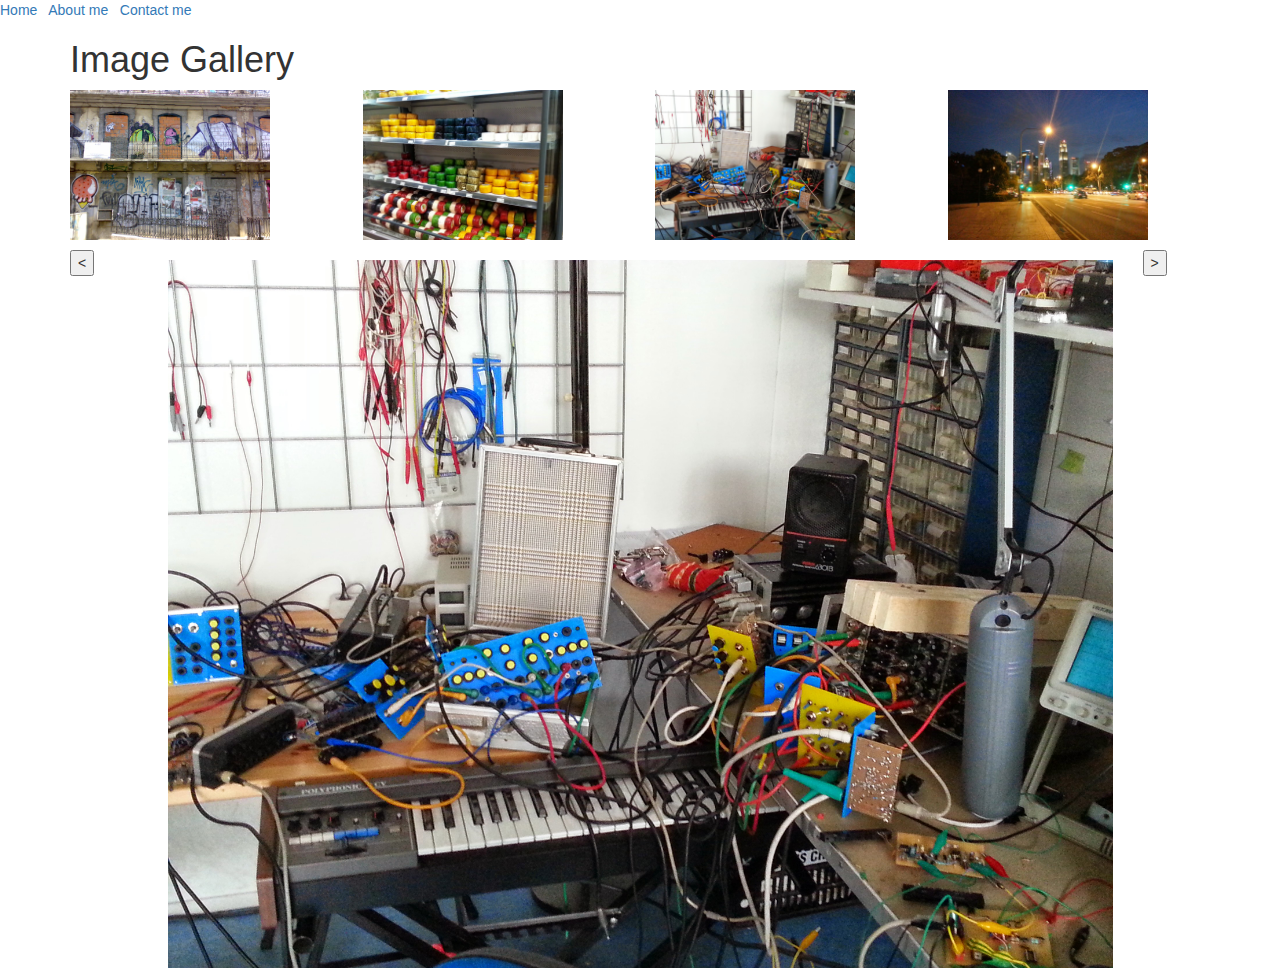
<file: week4/ImageSlideShow/index.html>
<html>
	<head>
		<title>Image Gallery</title>

		<!-- import bootstrap -->
		<link rel="stylesheet"
			  type="text/css"
			  href="bootstrap.css"
		      />

		<!-- import our own stylesheet -->
		<link rel="stylesheet"
			  type="text/css"
			  href="styles.css"
		      />	

		<!-- import jQuery -->
		<script src="http://code.jquery.com/jquery-1.11.3.min.js"></script>
	</head>
	<body>
		<!-- some header info (from Matthew's code) -->
		<a 
		href="index.html">
			Home
		</a>
		 &nbsp;
		<a 
		href="aboutme.html">
			About me 
		</a>
		&nbsp;
		<a 
		href="contact.html" class="greenlink">
			Contact me 
		</a>

		</hr>
	<div class="container">
		<h1>Image Gallery</h1>

		<!--
		   These are the thumbnail images.
		   They pretty much the same as the 
		   last example from the previous
		   module, except I have added an
		   id to each image which includes
		   the number of that image.
		-->
		<div class="row">
			<div class="col-md-3">
				<img id="image1" 
				 class="crop-img" src="img_1.jpg" alt="graffittied building"/> 
			</div>
			<div class="col-md-3">
				<img id="image2" class="crop-img" src="img_3.jpg" alt="display of cheese"/> 
			</div>
			<div class="col-md-3">
				<img id="image3" class="crop-img" src="img_4.jpg" alt="synethesizer workshop"/> 
			</div>
			<div class="col-md-3">
				<img id="image4" class="crop-img" src="img_5.jpg" alt="City night"/> 
			</div>
		</div>
		<!--
			this is the large image which is
			on a row of its own. 
			The code is similar to the last example
			of the previous module, but I have
			added a backwards and forwards button
		-->
		<div class="row">
			<div class="col-md-1">
				<button id="backward">&lt;</button>
			</div>
			<div class="col-md-10">
				<img id="bigImage" class="large-img" src="img_1.jpg" alt="graffittied building"/> 
			</div>
			<div class="col-md-1">
				<button id="forward">&gt;</button>
			</div>
		</div>
	</div>

	<script>
		// whether the slideshow is paused or not
		var paused = false;

		// when you click on a thumbnail
		// it sets the src of the big image
		// to be the same as the image
		// you clicked on
		$(".crop-img").click(function(){
			$("#bigImage").attr('src', 
				$(this).attr('src'));
		});

		// the counter variable that keeps
		// track of which image you are showing
		var counter = 1;
		// virtually click on the current
		// image to load it into the big image
		$("#image"+counter).click();

		// when you click on the backwards
		// button select the previous image
		$("#backward").click(function (){
			// go back one in the counter
			counter = counter - 1;
			// if we are below 1 (the first
			// image) loop round to 4 (the
			// last image)
			if(counter < 1){
				counter = 4;
			}
			// virtually click on the current
			// image to load it into the big image
			$("#image"+counter).click();
		});

		// when you click on the backwards
		// button select the next image
		$("#forward").click(function (){
			// go forward one in the counter
			counter = counter + 1;
			// if we are above 4 (the last
			// image) loop round to 1 (the
			// first image)
			if(counter > 4){
				counter = 1;
			}
			// virtually click on the current
			// image to load it into the big image
			$("#image"+counter).click();
		});

		// when you click the big image 
		// toggle pausing. Set paused to 
		// not paused, i.e. if it is paused
		// set it to not paused, if it is 
		// not paused set it to paused
		$("#bigImage").click(function (){
			paused = !paused;
		});

		// set interval makes it move 
		// forward every 3 second
		setInterval(function (){
			// first check if it is paused
			if(!paused){
				// virtual click the forward
				// button
				$("#forward").click();
			};
		}, 300);
	</script>

	</body>
</html>
</file>
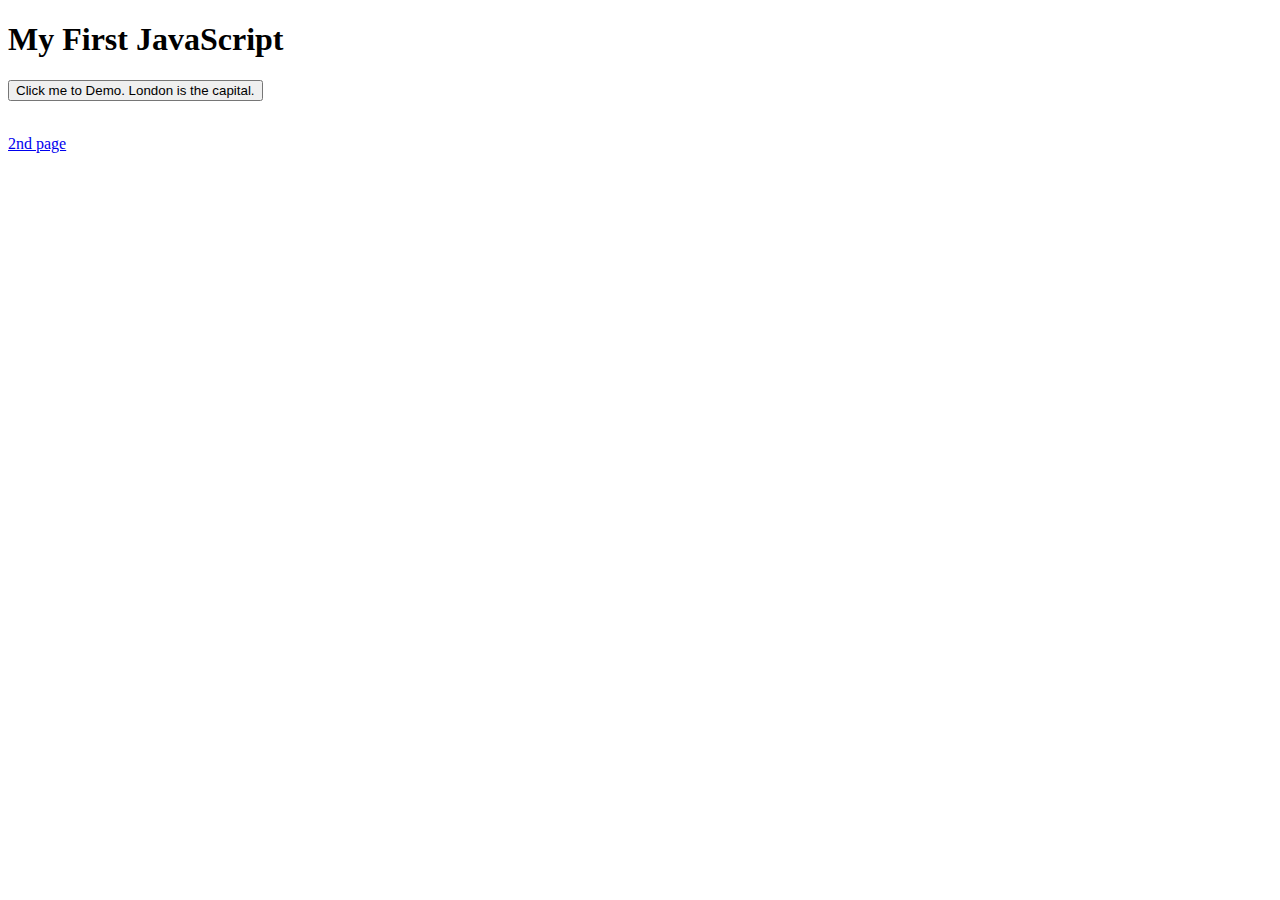
<file: 3.html>
<!DOCTYPE html>
<html>
<body>

<h1>My First JavaScript</h1>

<button type="button"
onclick="document.getElementById('demo').innerHTML = Date()">
Click me to Demo. London is the capital.</button>

<p id="demo"></p>
<br>
<a href="2.html">
	2nd page
</a>

</body>
</html>
</file>
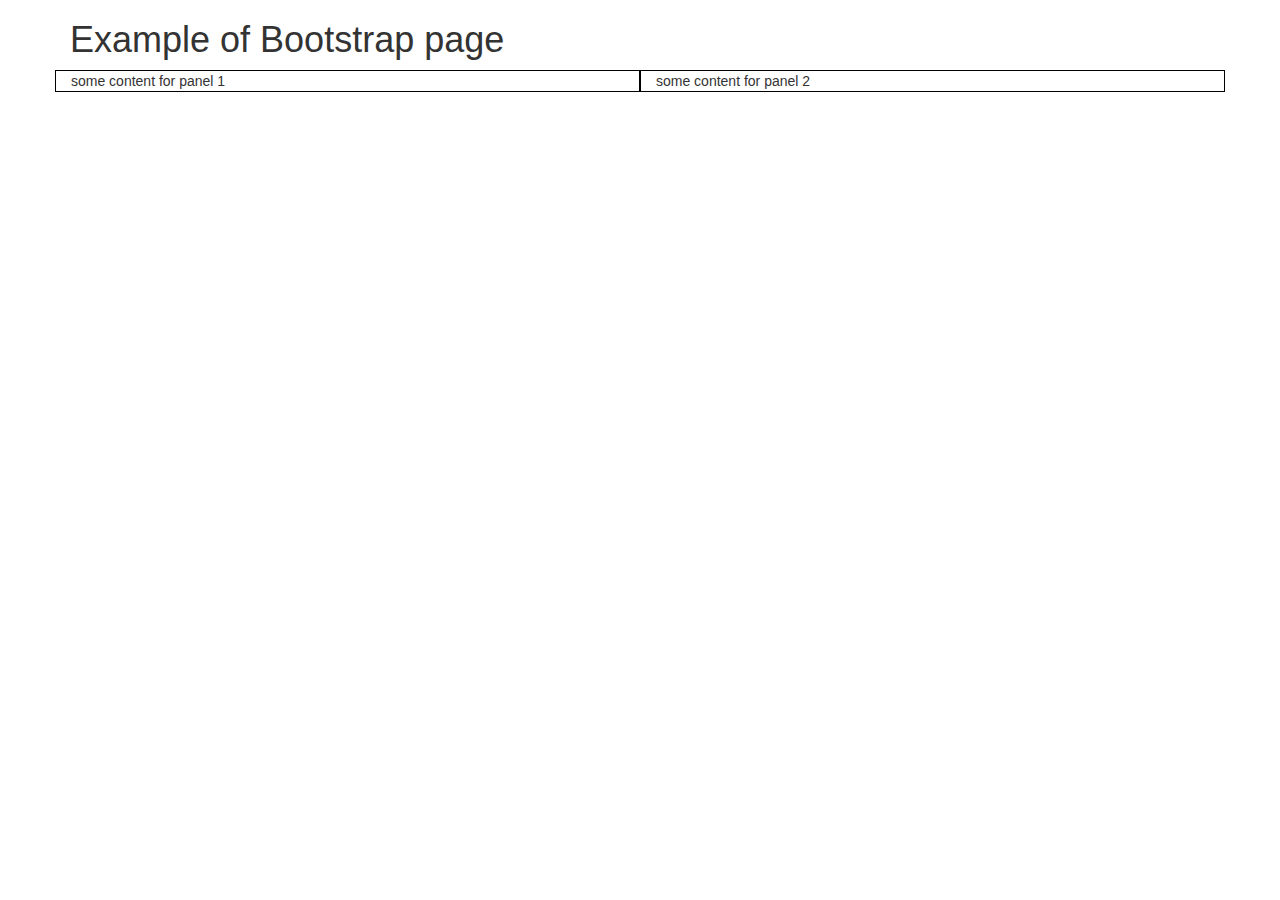
<file: Bootstrap_example/2.html>
<HTML>
	<HEAD>
		<TITLE>Summation example</TITLE>
	</HEAD>
	
	<link 
		rel="stylesheet" 
		type="text/css" 
		href="css/bootstrap.css"
	/>
	
	<link rel="stylesheet" 
		  type="text/css" 
		  href="css/my_style.css"
		  />

	<body>
		<div class="container">
			<h1>Example of Bootstrap page</h1>

			<div class="row">
				<div class="col-md-6 thin_border">
					some content for panel 1
				</div>

				<div class="col-md-6 thin_border">
					some content for panel 2
				</div>
			</div>
		</div>

	</body>


</HTML>
</file>
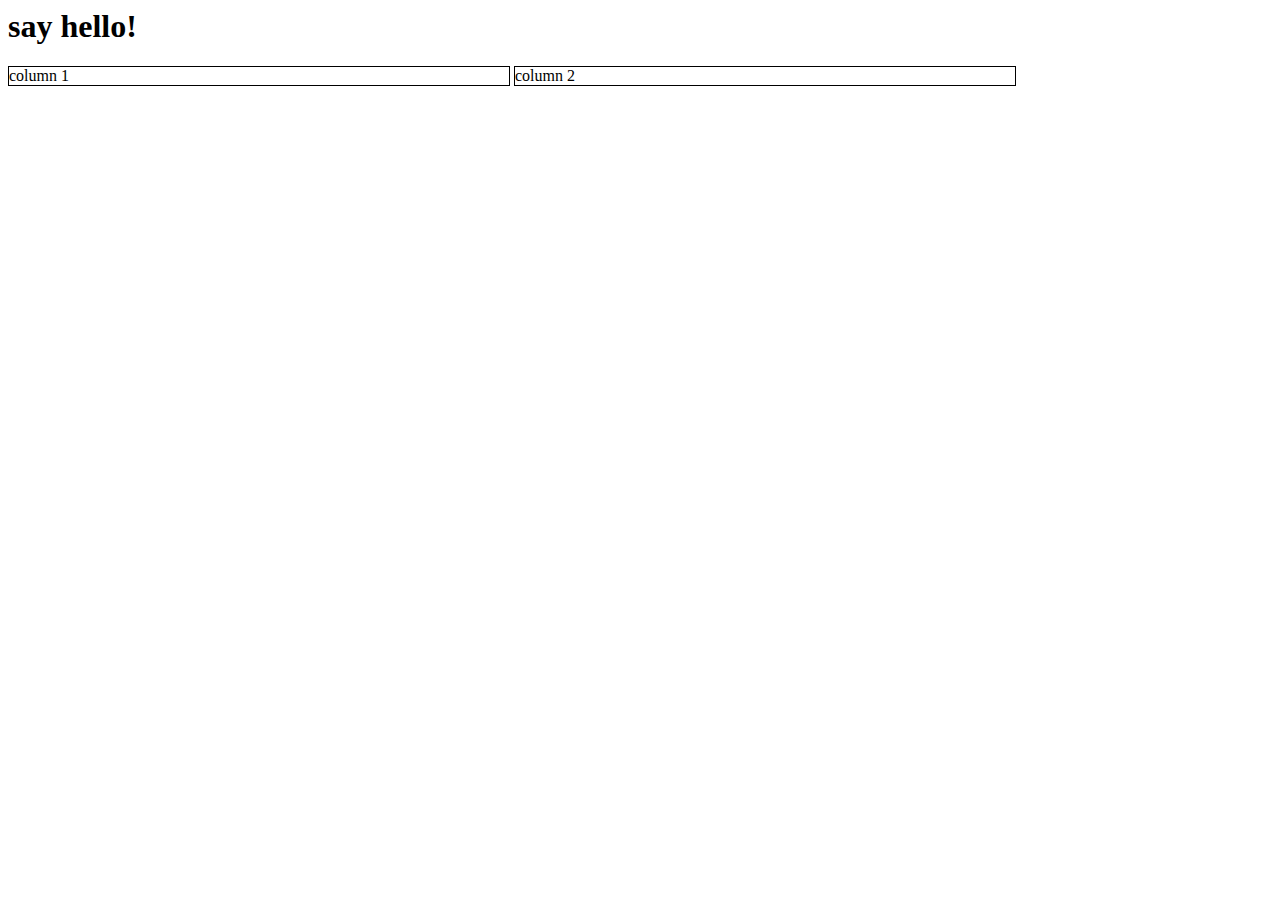
<file: Responsive_site/example.html>
<HTML>
	<HEAD>
		<TITLE>Example</TITLE>
	</HEAD>
	
	<link rel="stylesheet" type="text/css" href="css/stylesheet.css">

	<h1>
		say hello!
	</h1>
	

	<body>

		<div class="responsive">
			column 1
		</div>
		
		<div class="responsive">
			column 2
		</div>
	</body>



	

</HTML>
</file>
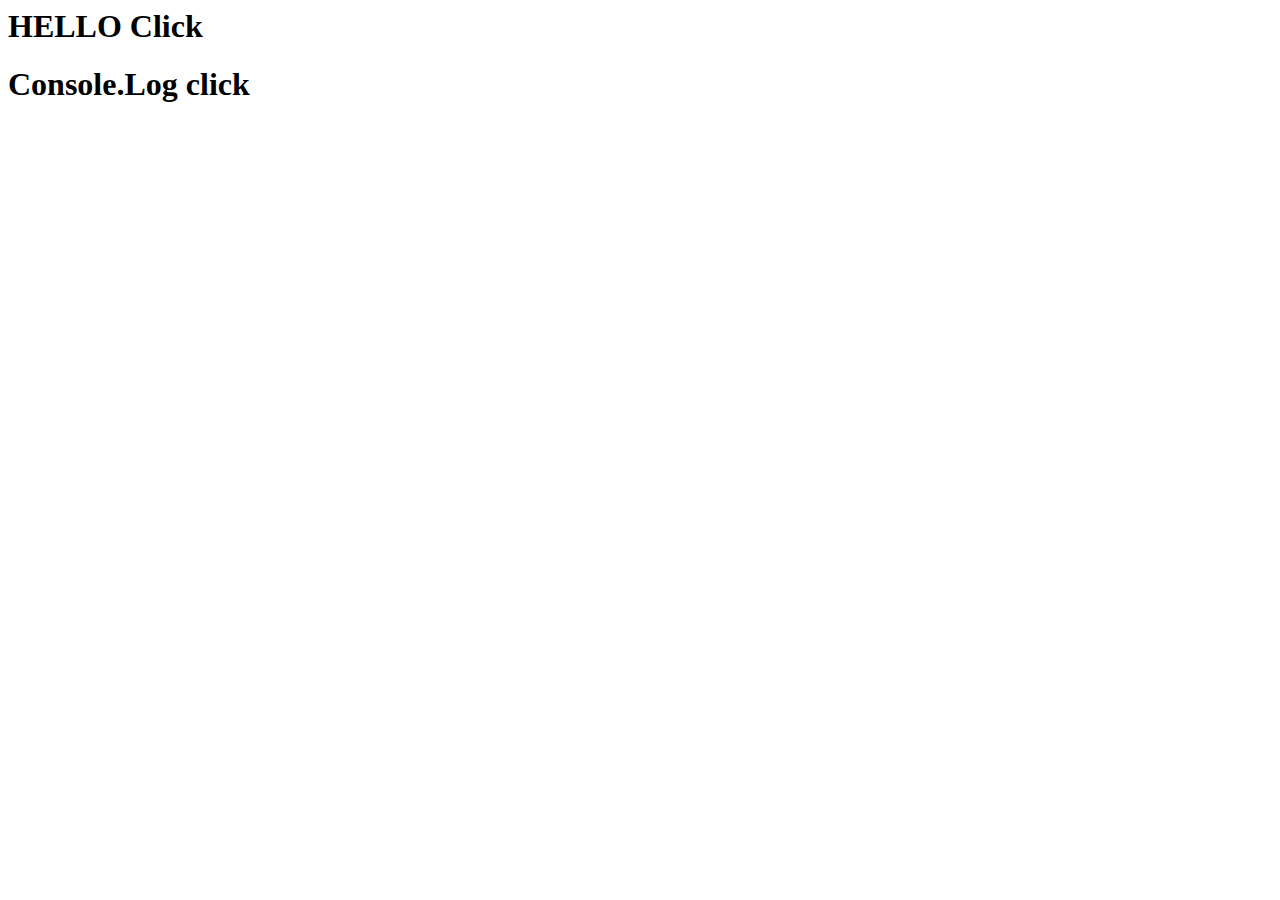
<file: scriptBasics/example.html>
<HTML>
	<HEAD>
		<TITLE>Example</TITLE>
	</HEAD>
	
	<link rel="stylesheet" type="text/css" href="css/stylesheet.css">

	<script src="http://code.jquery.com/jquery-2.1.4.min.js"></script>

	<body>

	<h1 id = "title" onclick="alert($('#title').html());">
		HELLO Click
	</h1>


	<h1 id = "title" onclick="console.log('hello');">
		Console.Log click
	</h1>

	</body>



	

</HTML>
</file>
<file: FinalProject/css/stylesheet.css>
/*Add space at the bottom*/
body {
  margin-bottom: 50px;
}

/*style jumbotron with a background*/
.jumbotron {
    position: relative;
    background: #a4a4a4 url("img/Silver-Blur.jpg") center center;
    width: 100%;
    max-height: 200; 
    background-size: cover;
    overflow: hidden;

}

/*fix bootstrap margins*/
.row{
    margin-left: 0;
    margin-right: 0;
}

.nav{
    margin-left: 0;
    margin-right: 0;
}

.container{
    .row{
        margin-left: -15px;
        margin-right: -15px;
    }
}

/*Style h3 in info class*/
.info h3{
  position: center;
}

/*Style hobbyImg class*/
.hobbyImg {
  max-width: 250;
  height: 200;
}

/*Style title id*/
#title {
  font-size: 32;
  font-weight: 600;
  background-color: #90C3D4;
}


/*Increase font-size in wide screen*/
@media screen and (min-width: 800px) {
  body {
    font-size: 180%;
  }
}
</file>
<file: scriptBasics/gallery/styles.css>
/* use this to put borders around things... */
.crop-img{
  max-height:150px;
  max-width:100%;
  margin-bottom: 10px;
}

.large-img{
  max-width:100%;
  margin-top: 10px;
}
</file>
<file: week4/eReader/styles.css>
/* 
   This is the css for the chapter thumbnails
   They are small boxes that show the first
   few lines of a chapter. 
   There are several bits of css to make sure that they 
   properly.
*/ 
.chapter-thumbnail {
  margin-top: 10px;   /* add a margin to look nice */
  white-space : pre;  /* preserve the original line breaks and spacing
  						 (I need this because the content of the 
  						 chapter is just text not HTML, so normally
  						 the line breaks would be ignored) */
  overflow : hidden;  /* don't show a scroll bar when the text is
                         too big to fit in the box (which it always 
                         will be but we don't mind as it is just a 
                         thumbnail) */
  max-height: 150px;  /* make sure that the box doesn't get too big */
  height : 150px;     /* even if the text is big */
  border-radius: 10px;/* rounded corners */ 
}

#mainViewer {
  margin-top: 10px;   
  white-space : pre;   /* preserve the original line breaks (see above)*/
}
</file>
<file: week4/ImageSlideShow/styles.css>
/* use this to put borders around things... */
.crop-img{
  max-height:150px;
  max-width:100%;
  margin-bottom: 10px;
}

.large-img{
  max-width:100%;
  margin-top: 10px;
}
</file>
<file: Bootstrap_example/css/my_style.css>
/*comments*/

.thin_border{
	border: 1px solid black;
}
</file>
<file: Responsive_site/css/stylesheet.css>
@media (min-width: 500px){
	.responsive{
		display: inline-block;
		width: 200px;
		border: 1px solid black;
	}
}

@media (min-width: 1000px){
	.responsive{
		display: inline-block;
		width: 500px;
		border: 1px solid black;
	}
}
</file>
<file: scriptBasics/css/stylesheet.css>
@media (min-width: 500px){
	.responsive{
		display: inline-block;
		width: 200px;
		border: 1px solid black;
	}
}

@media (min-width: 1000px){
	.responsive{
		display: inline-block;
		width: 500px;
		border: 1px solid black;
	}
}
</file>
